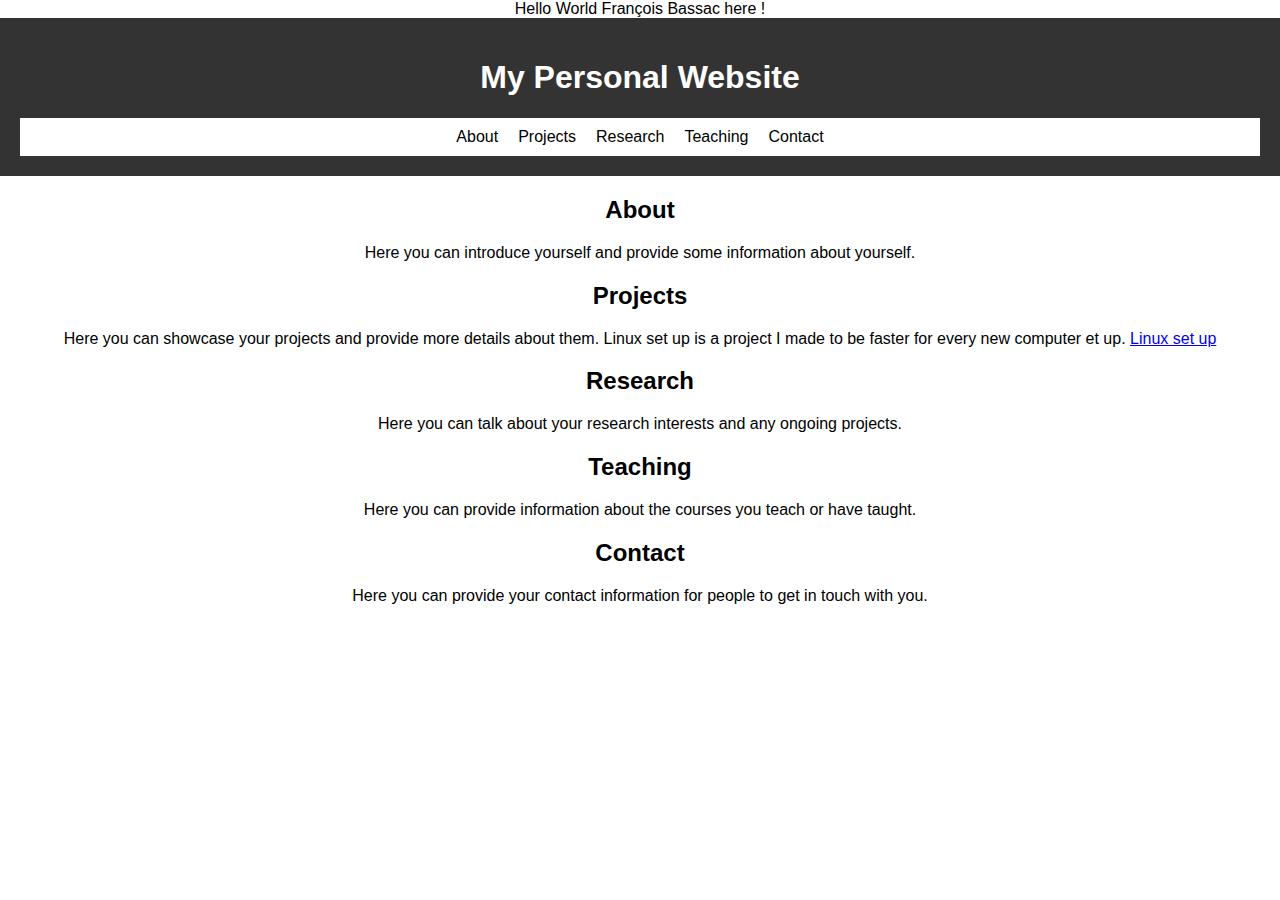
<file: index.html>
Hello World François Bassac here !

<!DOCTYPE html>
<html lang="en">
    <head>
        <meta charset="UTF-8">
        <meta name="viewport" content="width=device-width, initial-scale=1.0">
        <title>My personal website</title>
        <style>
        
            header {
                background-color: #333;
                color: #fff;
                padding: 20px;
                text-align: center;
            }
            nav {
                display: flex;
                justify-content: center;
                background-color: white;
                color: black;
                padding: 10px 0;
            }
            nav a {
                color: black; /* Change la couleur du texte en noir */
                text-decoration: none;
                margin: 0 10px;
            }
            main {
                padding: 20px;
            }
            h1 {
                text-align: center;
            }
            p {
                text-align: center;
            }
        </style>
        <link rel="stylesheet" href="styles.css">
    </head>
<body>
    <header>
        <h1>My Personal Website</h1>
        <!--Liens vers les différentes pages-->
        <nav>
            <a href="/pages/about.html">About</a>
            <a href="/pages/projects.html">Projects</a>
            <a href="/pages/research.html">Research</a>
            <a href="/pages/teaching.html">Teaching</a>
            <a href="/pages/contact.html">Contact</a>
        </nav>  
    </header>

    <!-- Contenu de la page -->
    <section id="about">
        <h2>About</h2>
        <p>Here you can introduce yourself and provide some information about yourself.</p>
    </section>

    <section id="projects">
        <h2>Projects</h2>
        <p>Here you can showcase your projects and provide more details about them.

            Linux set up is a project I made to be faster for every new computer et up. 
            
            <a href="https://f-bsc.github.io/linux_set_up/">Linux set up</a>
        </p>
    </section>

    <section id="research">
        <h2>Research</h2>
        <p>Here you can talk about your research interests and any ongoing projects.</p>
    </section>

    <section id="teaching">
        <h2>Teaching</h2>
        <p>Here you can provide information about the courses you teach or have taught.</p>
    </section>

    <section id="contact">
        <h2>Contact</h2>
        <p>Here you can provide your contact information for people to get in touch with you.</p>
    </section>
</body>
</html>
</file>
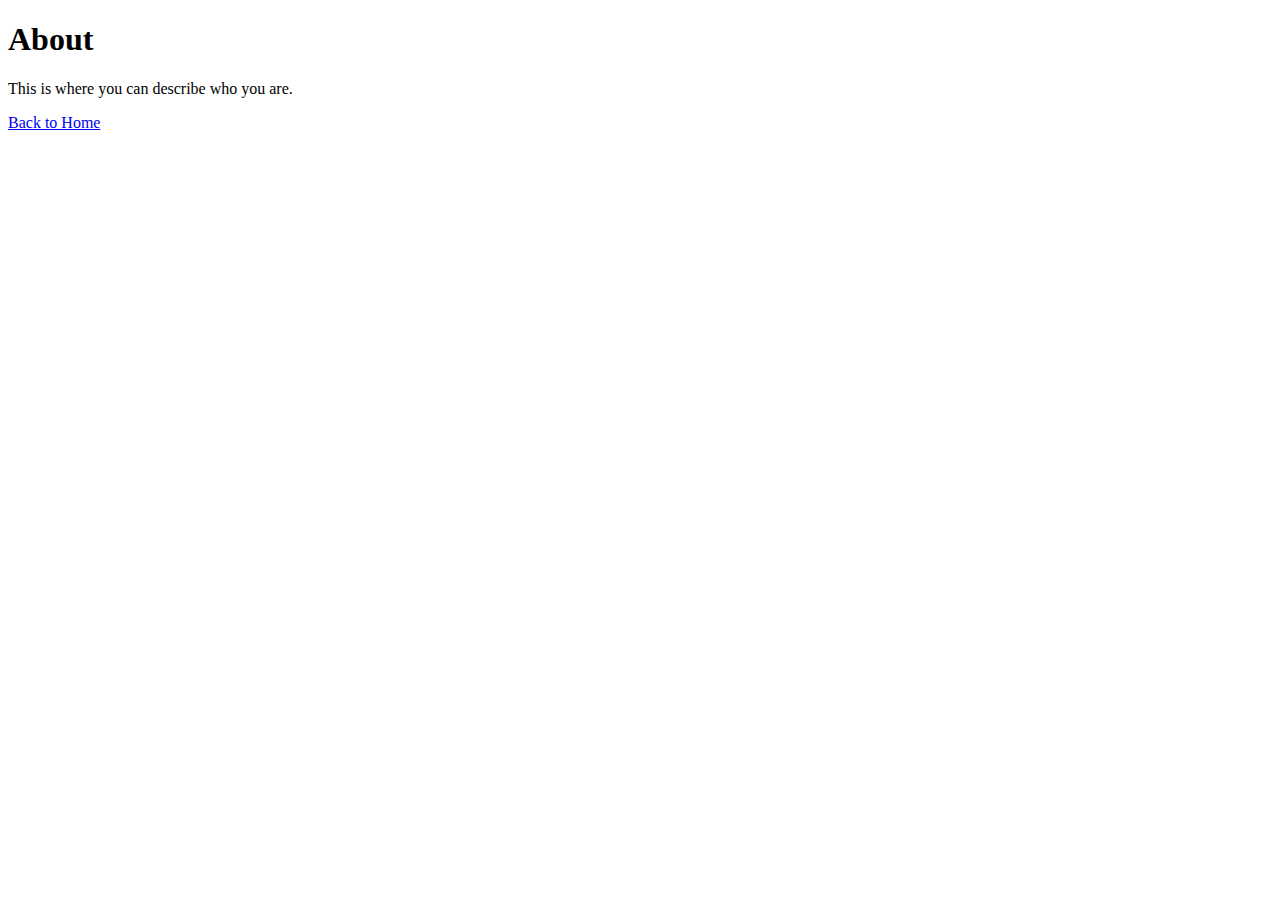
<file: about.html>
<!DOCTYPE html>
<html lang="en">
<head>
    <meta charset="UTF-8">
    <meta name="viewport" content="width=device-width, initial-scale=1.0">
    <title>WAbout</title>
</head>
<body>
    <h1>About</h1>
    <p>This is where you can describe who you are.</p>
    <a href="index.html">Back to Home</a>
</body>
</html>
</file>
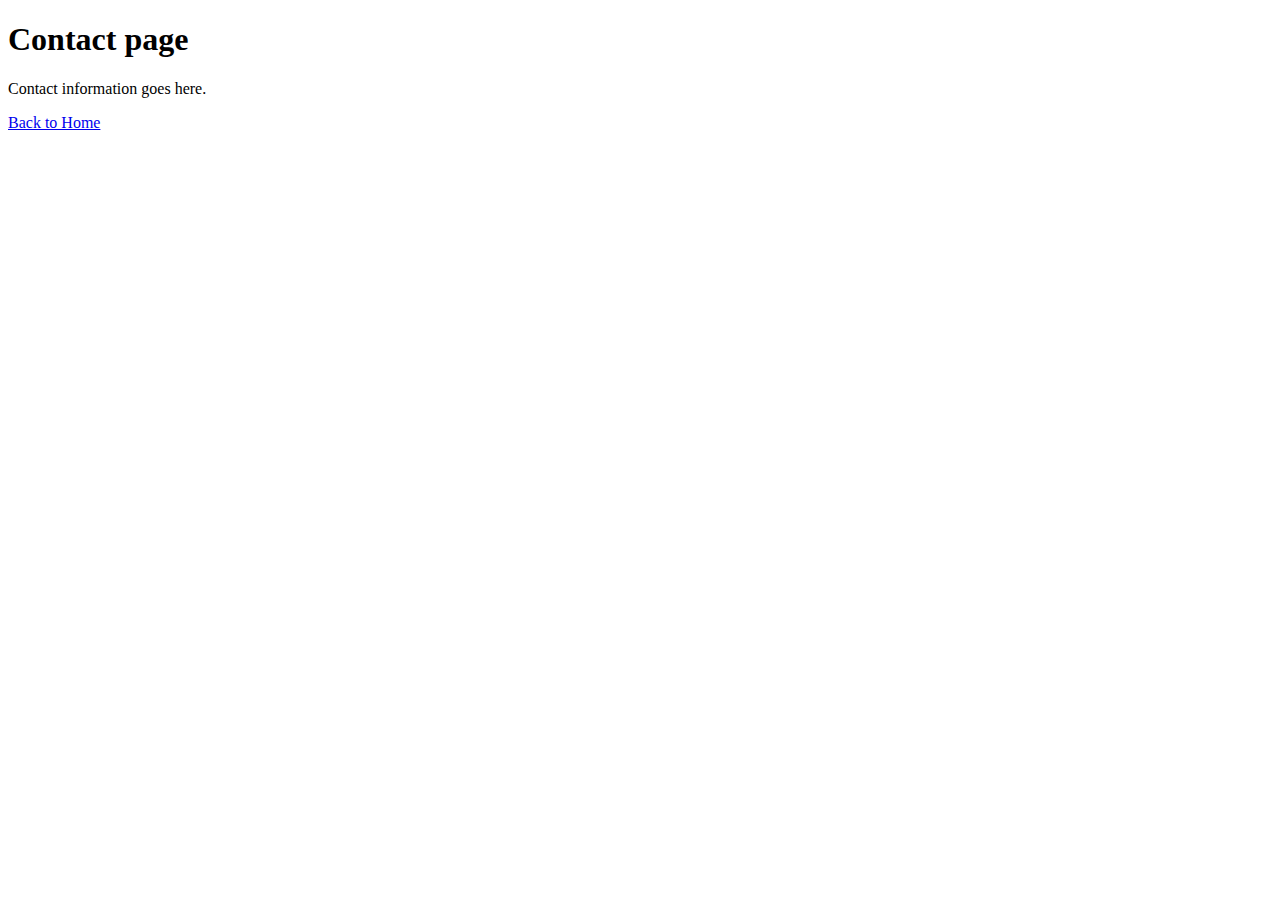
<file: contact.html>
<!DOCTYPE html>
<html lang="en">
<head>
    <meta charset="UTF-8">
    <meta name="viewport" content="width=device-width, initial-scale=1.0">
    <title>Contact</title>
</head>
<body>
    <h1>Contact page</h1>
    <p>Contact information goes here.</p>
    <a href="index.html">Back to Home</a>
</body>
</html>
</file>
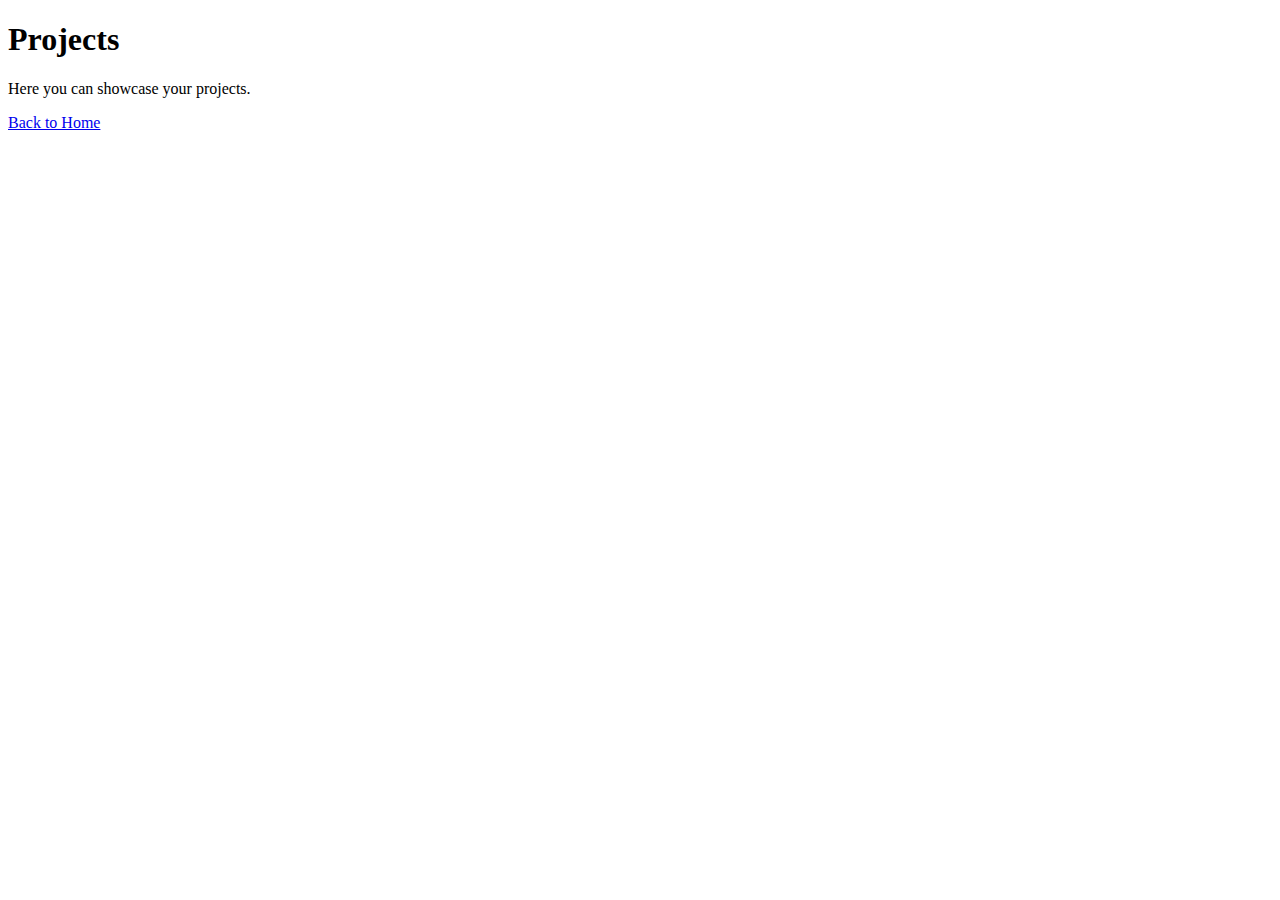
<file: projects.html>
<!DOCTYPE html>
<html lang="en">
<head>
    <meta charset="UTF-8">
    <meta name="viewport" content="width=device-width, initial-scale=1.0">
    <title>Projects</title>
</head>
<body>
    <h1>Projects</h1>
    <p>Here you can showcase your projects.</p>
    <a href="index.html">Back to Home</a>
</body>
</html>
</file>
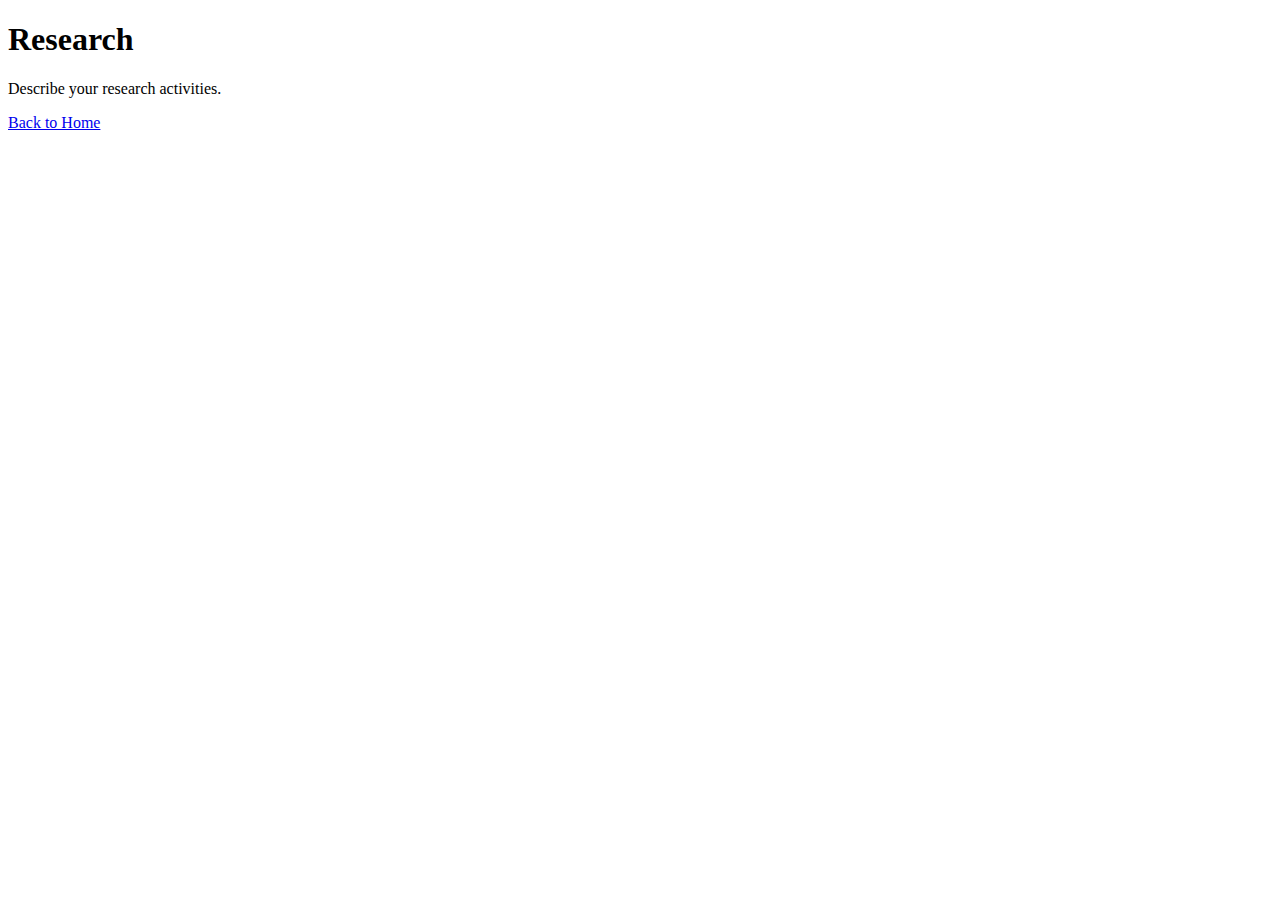
<file: research.html>
<!DOCTYPE html>
<html lang="en">
<head>
    <meta charset="UTF-8">
    <meta name="viewport" content="width=device-width, initial-scale=1.0">
    <title>Research</title>
</head>
<body>
    <h1>Research</h1>
    <p>Describe your research activities.</p>
    <a href="index.html">Back to Home</a>
</body>
</html>
</file>
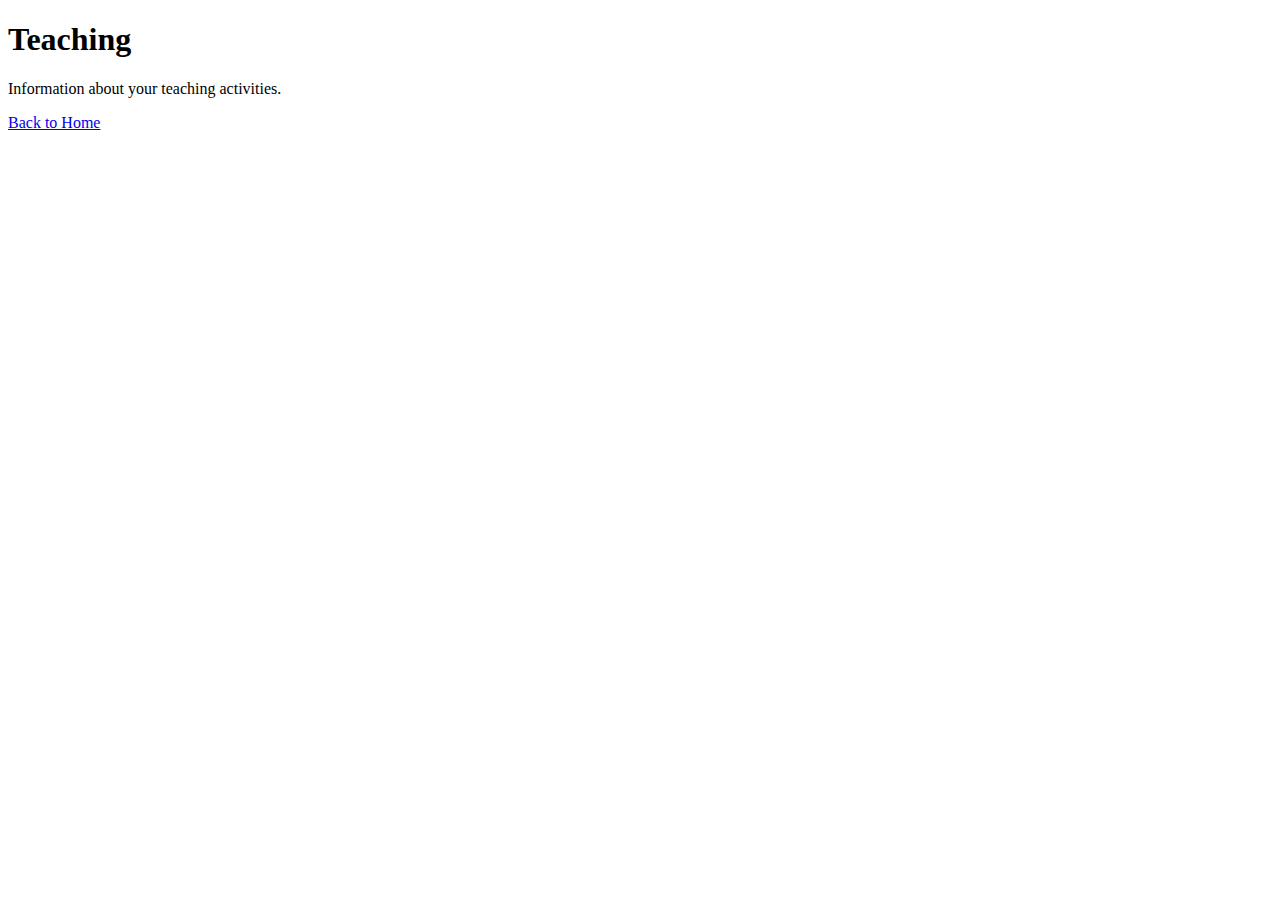
<file: teaching.html>
<!DOCTYPE html>
<html lang="en">
<head>
    <meta charset="UTF-8">
    <meta name="viewport" content="width=device-width, initial-scale=1.0">
    <title>Teaching</title>
</head>
<body>
    <h1>Teaching</h1>
    <p>Information about your teaching activities.</p>
    <a href="index.html">Back to Home</a>
</body>
</html>
</file>
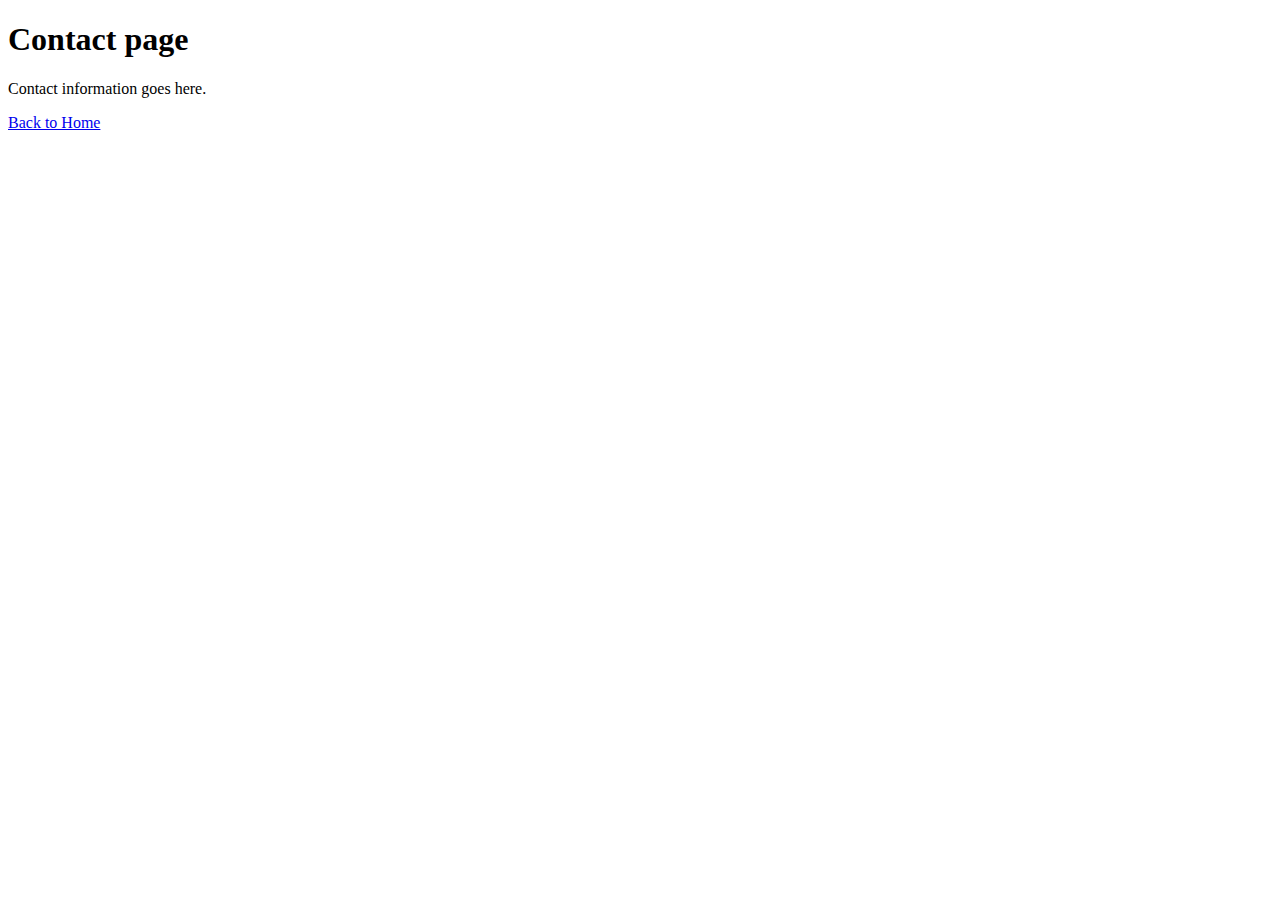
<file: pages/contact.html>
<!DOCTYPE html>
<html lang="en">
<head>
    <meta charset="UTF-8">
    <meta name="viewport" content="width=device-width, initial-scale=1.0">
    <title>Contact</title>
</head>
<body>
    <h1>Contact page</h1>
    <p>Contact information goes here.</p>
    <a href="/index.html">Back to Home</a>
</body>
</html>
</file>
<file: styles.css>
body {
    font-family: Arial, sans-serif;
    margin: 0;
    padding: 0;
    background: white;
    text-align: center;
}
</file>
